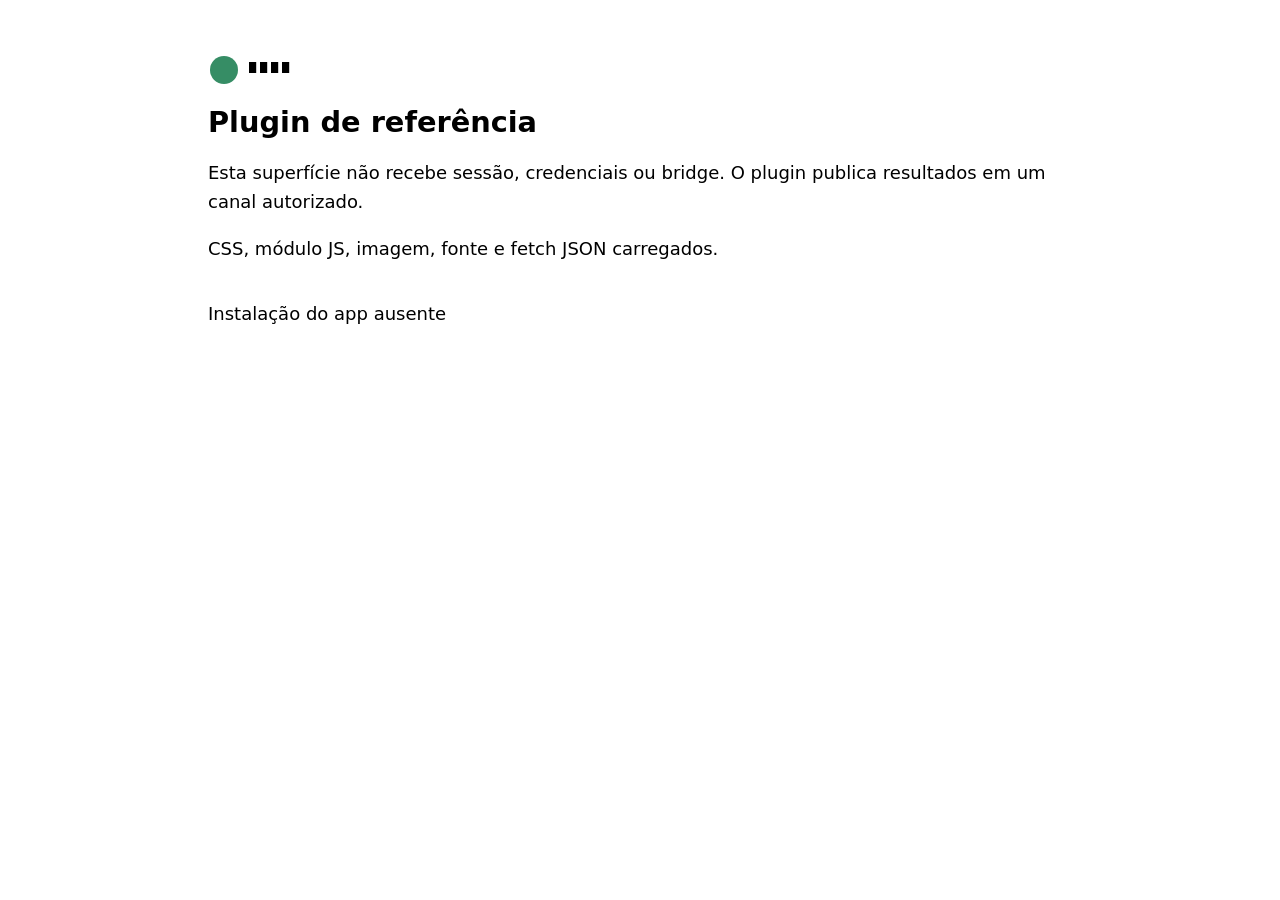
<file: examples/plugins/reference/ui/index.html>
<!doctype html><html lang="pt-BR"><meta charset="utf-8"><meta name="viewport" content="width=device-width"><title>Plugin de referência</title><link rel="stylesheet" href="style.css"><script type="module" src="main.mjs"></script><script type="module" src="game.mjs"></script><main><img src="image.svg" alt=""><span class="fixture-font">Papo</span><h1>Plugin de referência</h1><p>Esta superfície não recebe sessão, credenciais ou bridge. O plugin publica resultados em um canal autorizado.</p><p id="resource-status">Carregando recursos…</p><section aria-label="Jogo da velha"><div id="players" aria-label="Jogadores"></div><p id="game-status">Abra pelo Papo para jogar.</p><div id="board" role="group" aria-label="Tabuleiro"></div><output id="latency"></output></section></main></html>
</file>
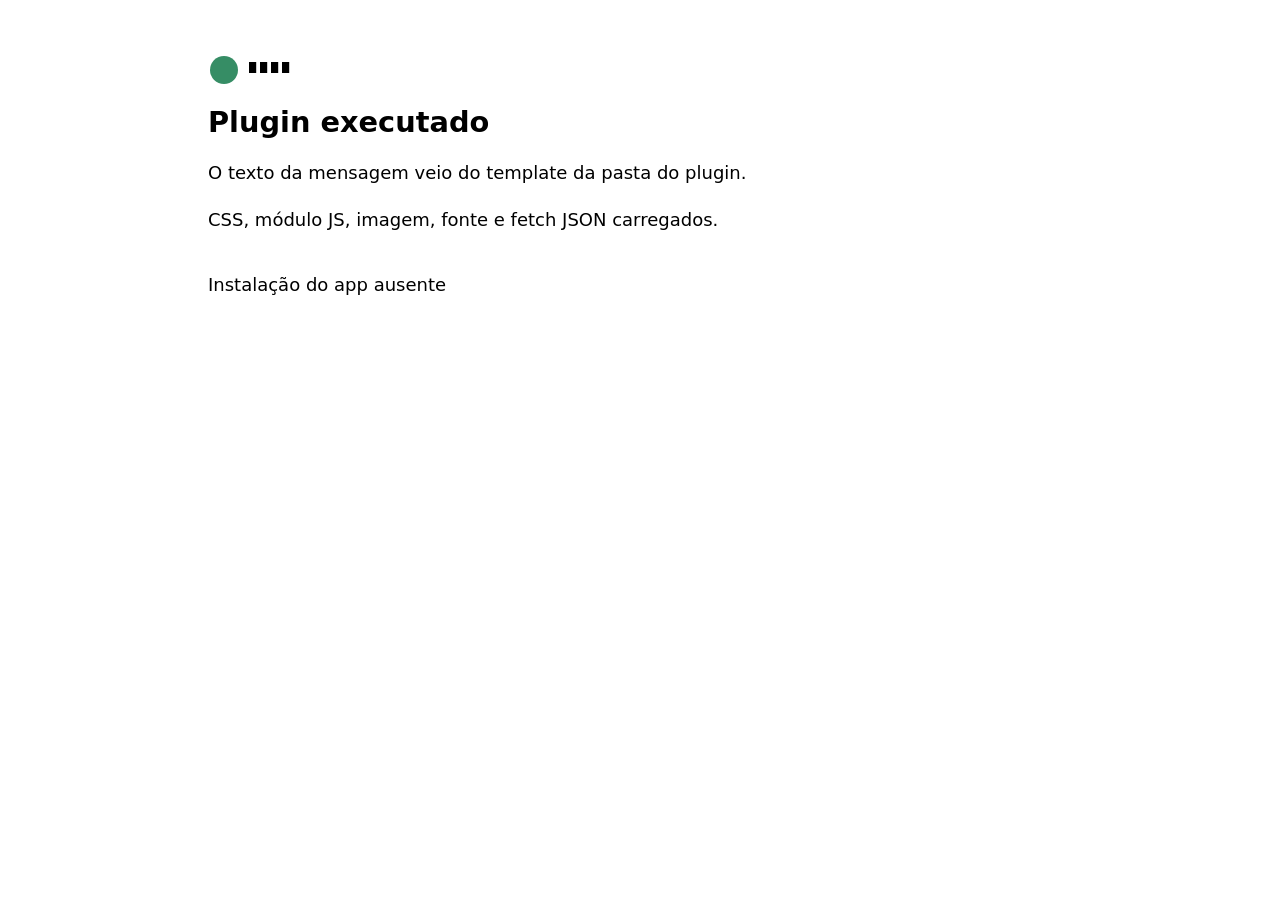
<file: examples/plugins/reference/ui/result.html>
<!doctype html><html lang="pt-BR"><meta charset="utf-8"><meta name="viewport" content="width=device-width"><title>Resultado</title><link rel="stylesheet" href="style.css"><script type="module" src="main.mjs"></script><script type="module" src="game.mjs"></script><main><img src="image.svg" alt=""><span class="fixture-font">Papo</span><h1>Plugin executado</h1><p>O texto da mensagem veio do template da pasta do plugin.</p><p id="resource-status">Carregando recursos…</p><section aria-label="Jogo da velha"><div id="players" aria-label="Jogadores"></div><p id="game-status">Abra pelo Papo para jogar.</p><div id="board" role="group" aria-label="Tabuleiro"></div><output id="latency"></output></section></main></html>
</file>
<file: examples/plugins/reference/ui/style.css>
:root{font:18px system-ui;color-scheme:light dark}main{max-width:48rem;margin:2rem auto;padding:1rem}h1{font-size:1.6rem;line-height:1.2}p{line-height:1.6}

@font-face{font-family:"Papo Fixture";src:url("fixture.ttf") format("truetype")}body{--fixture-css:loaded}.fixture-font{font-family:"Papo Fixture"}img{vertical-align:middle;margin-right:.5rem}
#board{display:grid;grid-template-columns:repeat(3,64px);gap:6px;margin:1rem 0}#board button{width:64px;height:64px;font-size:2rem}#latency{display:block;font-size:.85rem}

#players{display:flex;gap:1rem;flex-wrap:wrap}#players>span{display:flex;align-items:center;gap:.5rem}#players img{border-radius:50%;object-fit:cover}
</file>
